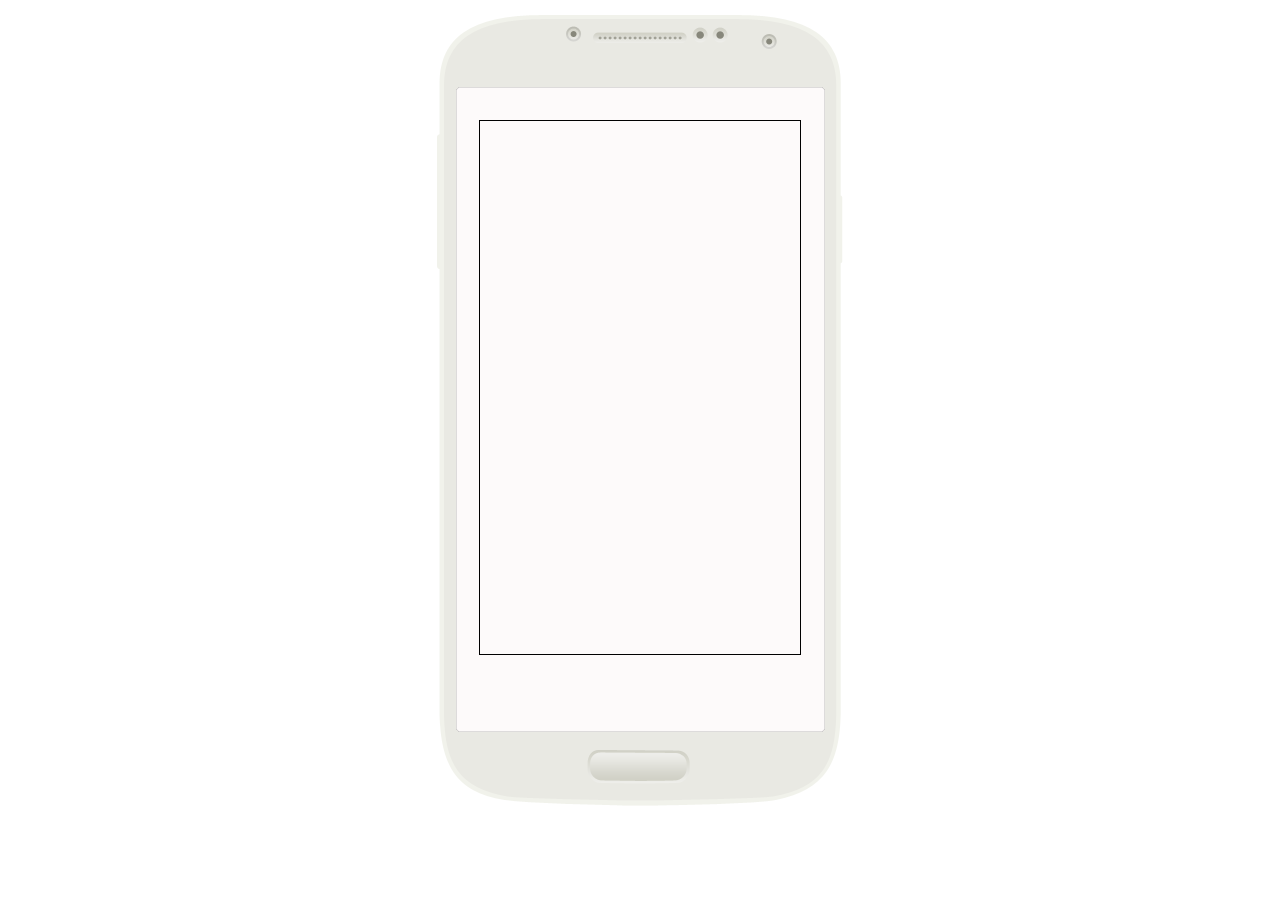
<file: WebContent/www/_layout.html>
<!-- 메인 레이아웃 빈 페이지 -->


<!DOCTYPE html>
<html>
<head>
<meta charset="UTF-8">
<link rel="stylesheet" href="css/layout.css">
<script type="text/javascript" src="js/jquery-1.11.1.min.js"></script>
<link rel="stylesheet" href="css/layout.css">
<title>_빈 페이지</title>
</head>
<body>
<!-- <meta name="viewport" content="width=device-width, initial-scale=1, minimum-scale=1, maximum-scale=1, user-scalable=no" /> -->

<div id="backImg">

<div id="blank"></div>
<section id="layout">




</section>	<!-- layout -->
</div>	<!-- backImg -->

</body>
</html>
</file>
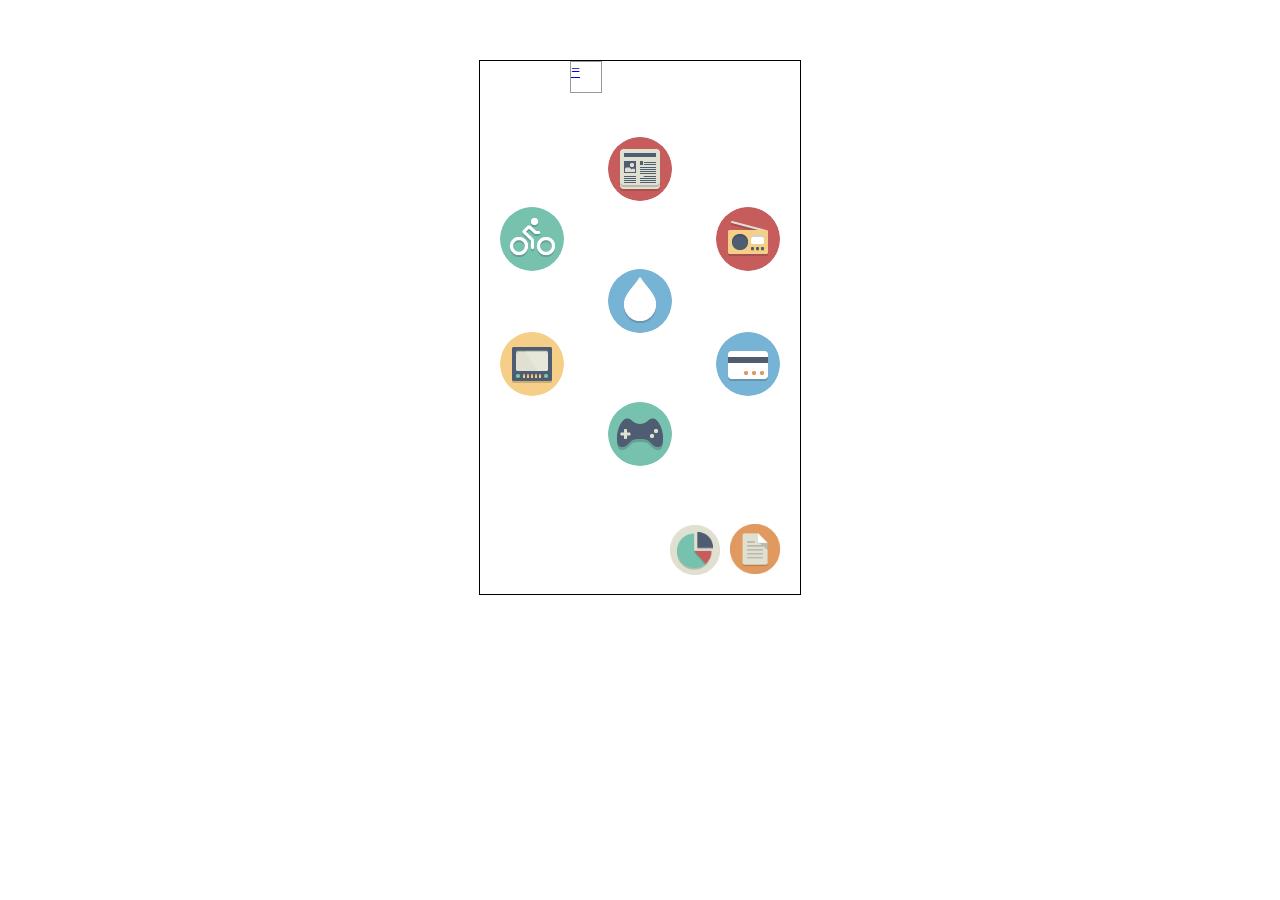
<file: WebContent/www/drag.html>
<!DOCTYPE html>
<html>
<head>
<meta charset="UTF-8">
<meta name="viewport" content="width=device-width, initial-scale=1, minimum-scale=1, maximum-scale=1, user-scalable=no" />
<script type="text/javascript" src="js/jquery-1.11.1.min.js"></script>
<script type="text/javascript" src="js/jquery-ui-1.10.4.custom.js"></script>
<script type="text/javascript" src="js/jquery.ui.touch.js"></script>

<script type="text/javascript" src="js/common.js"></script>
<!-- <script type="text/javascript" src="js/dragDrop.js"></script> -->
<script type="text/javascript" src="js/cs_drag.js"></script>
<script type="text/javascript" src="js/timer.js"></script>

<link rel="stylesheet" href="css/jquery-ui.css">
<link rel="stylesheet" href="css/testDraggable.css">
<link rel="stylesheet" href="css/layout.css">
<title>Main</title>

<style type="text/css">
.iconStart { background: url(css/img/water.png) 0px 0px no-repeat; opacity: 1;}

.iconMain { background: url() 0px 0px no-repeat;}

#one { background-image: url(css/img/news.png);}
#two { background-image: url(css/img/bikerC.png);}
#three { background-image: url(css/img/radio.png);}
#four { background-image: url(css/img/tv.png);}
#five { background-image: url(css/img/creditcard.png);}
#six { background-image: url(css/img/gamecontroller.png);}
</style>
</head>
<body>

<section id="layout">

<a id="menuLeft" href="Copy of _layout.html">=</a>

<section id="content">

  <div id="iconMainDiv">
    <div id="start" class="iconStart circular"></div>
    
    <div id="one" class="iconMain center top circular"></div>
    <div id="two" class="iconMain left top circular"></div>
    <div id="three" class="iconMain right top circular"></div>
    <div id="four" class="iconMain left bottom circular"></div>
    <div id="five" class="iconMain right bottom circular"></div>
    <div id="six" class="iconMain center bottom circular"></div>
    
    <p id="result"></p>
  </div>
</section>

<div class="a1"><a href="result_pie1.html"><img src="css/img/piechart.png"></a></div>
<div class="a2"><a href="result_text1.html"><img src="css/img/result_list.png"></a></div>

<!-- <div id="slide">

  <input id="input" type="text" placeholder="Quick Search"/>

<div id="icons">
  <div class="img i1"><img src="css/img2/art.png"><br><div class="font">art</div></div><hr>
  <div class="img i2"><img src="css/img2/bike.png"><br><div class="font">bike</div></div><hr>
  <div class="img i3"><img src="css/img2/bikerC.png"><br><div class="font">bikerC</div></div><hr>
  <div class="img i4"><img src="css/img2/booklet.png"><br><div class="font">booklet</div></div><hr>
  <div class="img i5"><img src="css/img2/briefcase.png"><br><div class="font">briefcase</div></div><hr>
  <div class="img i6"><img src="css/img2/brush-pencil.png"><br><div class="font">brush</div></div><hr>
  <div class="img i7"><img src="css/img2/car.png"><br><div class="font">car</div></div><hr>
  <div class="img i8"><img src="css/img2/computer.png"><br><div class="font">computer</div></div><hr>
  <div class="img i9"><img src="css/img2/gamecontroller.png"><br><div class="font">game</div></div><hr>
  <div class="img i10"><img src="css/img2/microphone.png"><br><div class="font">micro</div></div><hr>
  <div class="img i11"><img src="css/img2/motorcycle.png"><br><div class="font">motorcy</div></div><hr>
  <div class="img i12"><img src="css/img2/running.png"><br><div class="font">running</div></div><hr>
  <div class="img i13"><img src="css/img2/scooter.png"><br><div class="font">scooter</div></div><hr>
  <div class="img i14"><img src="css/img2/train.png"><br><div class="font">train</div></div><hr>

</div>
</div> -->
</section>
<script type="text/javascript">
$('#menuLeft').click(function(){
	
});
</script>
</body>
</html>
</file>
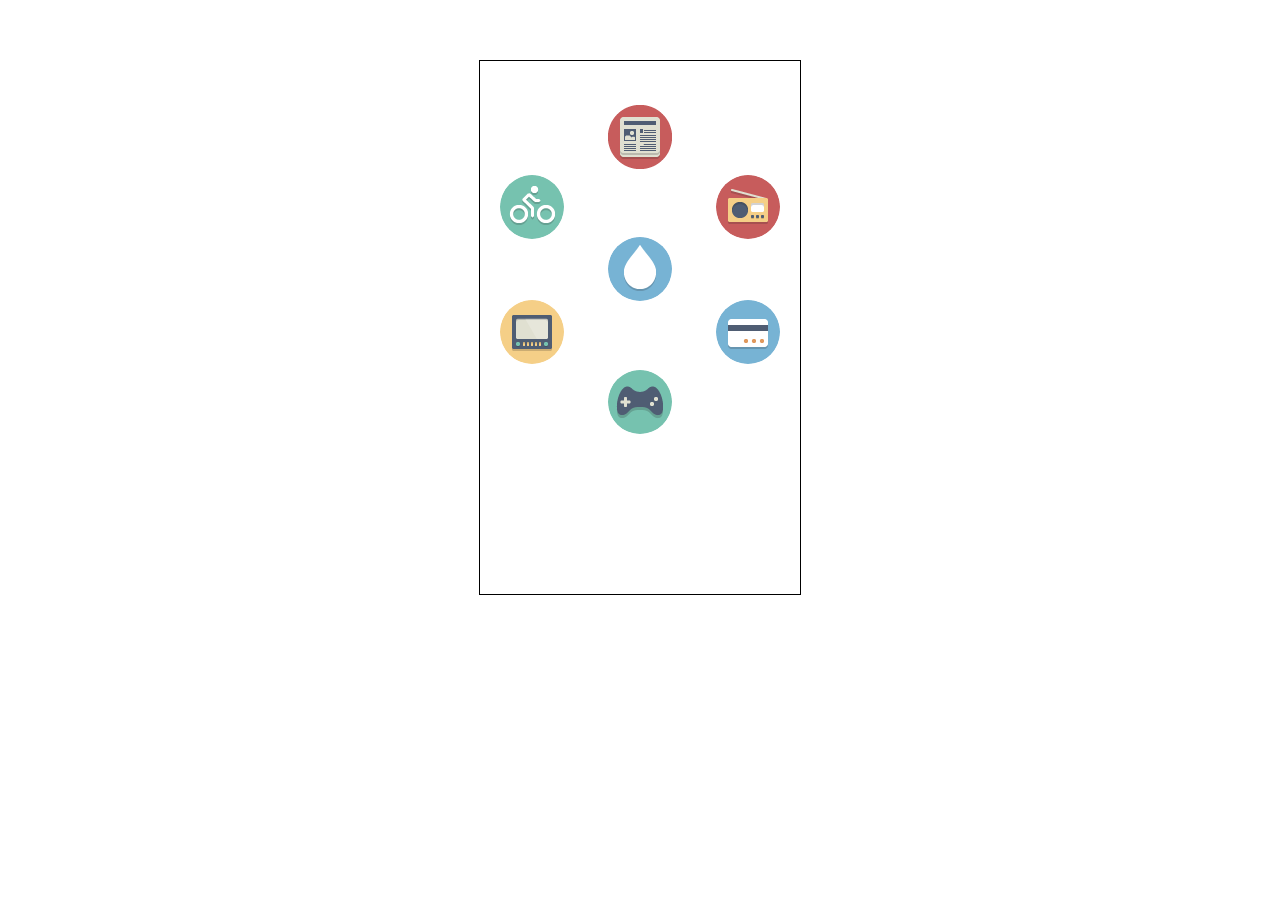
<file: WebContent/www/drag_flip.html>
<!DOCTYPE html>
<html>
<head>
<meta charset="UTF-8">
<meta name="viewport" content="width=device-width, initial-scale=1, minimum-scale=1, maximum-scale=1, user-scalable=no" />
<script type="text/javascript" src="js/jquery-1.11.1.min.js"></script>
<script type="text/javascript" src="js/jquery-ui-1.10.4.custom.js"></script>
<script type="text/javascript" src="js/jquery.ui.touch.js"></script>

<script type="text/javascript" src="js/common.js"></script>
<!-- <script type="text/javascript" src="js/dragDrop.js"></script> -->
<script type="text/javascript" src="js/cs_drag.js"></script>
<script type="text/javascript" src="js/timer.js"></script>

<link rel="stylesheet" href="css/jquery-ui.css">
<link rel="stylesheet" href="css/testDraggable.css">
<link rel="stylesheet" href="css/layout.css">
<title>Main</title>

<style type="text/css">
.iconStart { background: url(css/img/water.png) 0px 0px no-repeat; opacity: 1;}

.iconMain { background: url() 0px 0px no-repeat;}

#one { background: url(css/img/news.png) 0px 0px no-repeat;}
#two { background: url(css/img/bikerC.png) 0px 0px no-repeat;}
#three { background: url(css/img/radio.png) 0px 0px no-repeat;}
#four { background: url(css/img/tv.png) 0px 0px no-repeat;}
#five { background: url(css/img/creditcard.png) 0px 0px no-repeat;}
#six { background: url(css/img/gamecontroller.png) 0px 0px no-repeat;}


/* entire container, keeps perspective */
.flip-container {
	-webkit-perspective: 1000;
}
	/* flip the pane when hovered */
	/* .flip-container:hover .flipper, .flip-container.hover .flipper { */
	.qwert .flipper, .flip-container.hover .flipper {
		-webkit-transform: rotateY(1080deg);
	}

.flip-container, .front, .back {
	width: 64px;
	height: 64px;
}

/* flip speed goes here */
.flipper {
-webkit-transition: 2s;
-webkit-transform-style: preserve-3d;
	position: relative;
}

/* hide back of pane during swap */
/* .front, .back {
	-webkit-backface-visibility: hidden;

	position: absolute;
	top: 0;
	left: 0;
}
 */
/* front pane, placed above back */
.front {
	z-index: 2;
}

/* back, initially hidden pane */
.back {
	-webkit-transform: rotateY(180deg);
}

</style>
</head>
<body>

<section id="layout">

<!-- <div id="menuLeft">=</div> -->

<section id="content">

  <div id="iconMainDiv">
    <div id="start" class="iconStart circular"></div>

		<div class="iconMain center top flip-container" id="flip-toggle">
			<div class="flipper">
		    <div id="one" class="front"></div>
				<div class="back"></div>
			</div>
		</div>

    <!-- <div id="one" class="iconMain center top circular"></div> -->
    <div id="two" class="iconMain left top circular"></div>
    <div id="three" class="iconMain right top circular"></div>
    <div id="four" class="iconMain left bottom circular"></div>
    <div id="five" class="iconMain right bottom circular"></div>
    <div id="six" class="iconMain center bottom circular"></div>
    
    <p id="result"></p>
  </div>
</section>


<!-- <div id="slide">

  <input id="input" type="text" placeholder="Quick Search"/>

<div id="icons">
  <div class="img i1"><img src="css/img2/art.png"><br><div class="font">art</div></div><hr>
  <div class="img i2"><img src="css/img2/bike.png"><br><div class="font">bike</div></div><hr>
  <div class="img i3"><img src="css/img2/bikerC.png"><br><div class="font">bikerC</div></div><hr>
  <div class="img i4"><img src="css/img2/booklet.png"><br><div class="font">booklet</div></div><hr>
  <div class="img i5"><img src="css/img2/briefcase.png"><br><div class="font">briefcase</div></div><hr>
  <div class="img i6"><img src="css/img2/brush-pencil.png"><br><div class="font">brush</div></div><hr>
  <div class="img i7"><img src="css/img2/car.png"><br><div class="font">car</div></div><hr>
  <div class="img i8"><img src="css/img2/computer.png"><br><div class="font">computer</div></div><hr>
  <div class="img i9"><img src="css/img2/gamecontroller.png"><br><div class="font">game</div></div><hr>
  <div class="img i10"><img src="css/img2/microphone.png"><br><div class="font">micro</div></div><hr>
  <div class="img i11"><img src="css/img2/motorcycle.png"><br><div class="font">motorcy</div></div><hr>
  <div class="img i12"><img src="css/img2/running.png"><br><div class="font">running</div></div><hr>
  <div class="img i13"><img src="css/img2/scooter.png"><br><div class="font">scooter</div></div><hr>
  <div class="img i14"><img src="css/img2/train.png"><br><div class="font">train</div></div><hr>

</div>
</div> -->
</section>


<script type="text/javascript">
$(window).load(function(){
	$('.iconMain').click(function(event){
		//console.log(this);
		if ($(this).hasClass('qwert')) {
			$(this).removeClass('qwert');
		} else {
			$(this).addClass('qwert');
		}
	})
});
</script>
</body>
</html>
</file>
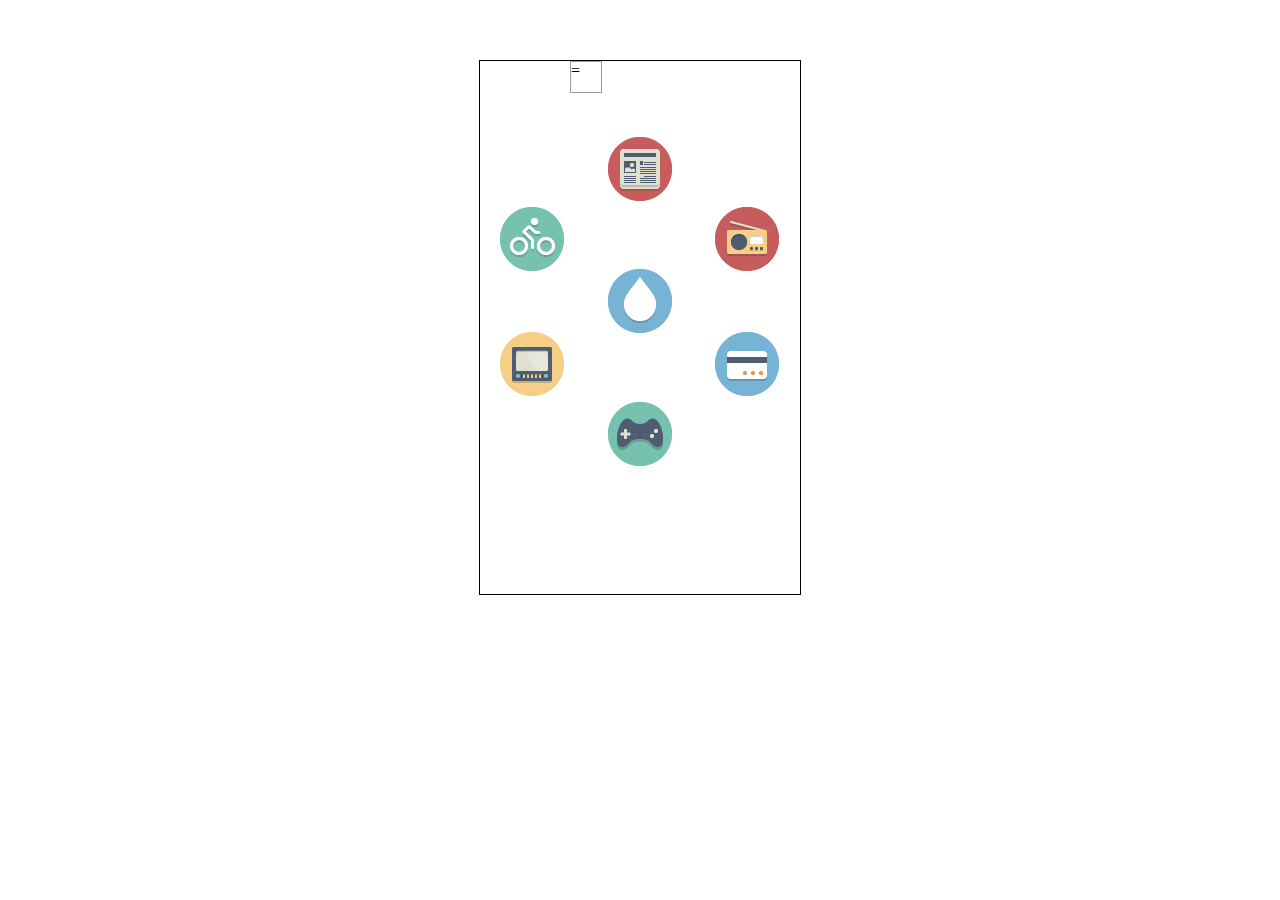
<file: WebContent/www/filp.html>
<!DOCTYPE html>
<html>
<head>
<meta charset="UTF-8">
<meta name="viewport" content="width=device-width, initial-scale=1, minimum-scale=1, maximum-scale=1, user-scalable=no" />
<script type="text/javascript" src="js/jquery-1.11.1.min.js"></script>
<script type="text/javascript" src="js/jquery-ui-1.10.4.custom.js"></script>
<!-- <script type="text/javascript" src="js/jquery.ui.touch.js"></script>
<script type="text/javascript" src="js/jquery.pieChart.js"></script>
<script type="text/javascript" src="js/dragDrop.js"></script>
<script type="text/javascript" src="js/timer.js"></script> -->

<link rel="stylesheet" href="css/layout.css">
<title>플립 테스트</title>
<style type="text/css">


/* entire container, keeps perspective */
.flip-container {
	-webkit-perspective: 1000;
}
	/* flip the pane when hovered */
	/* .flip-container:hover .flipper, .flip-container.hover .flipper { */
	.qwert .flipper, .flip-container.hover .flipper {
		-webkit-transform: rotateY(1080deg);
	}

.flip-container, .front, .back {
	width: 65px;
	height: 65px;
}

/* flip speed goes here */
.flipper {
-webkit-transition: 2s;
-webkit-transform-style: preserve-3d;
	position: relative;
}

/* hide back of pane during swap */
.front, .back {
	-webkit-backface-visibility: hidden;

	position: absolute;
	top: 0;
	left: 0;
}

/* front pane, placed above back */
.front {
	z-index: 2;
}

/* back, initially hidden pane */
.back {
	-webkit-transform: rotateY(180deg);
}
</style>
</head>
<body>
<section id="layout">

<div id="menuLeft">=</div>

<section id="content">
  <div id="iconMainDiv">
  
		<div class="iconStart flip-container" id="flip-toggle">
			<div class="flipper">
				<div class="front" style="background: url(css/img/water.png) 0 0 no-repeat;"></div>
				<div class="back"></div>
			</div>
		</div>
		
		<div class="iconMain center top flip-container" id="flip-toggle">
			<div class="flipper">
				<div class="front" style="background: url(css/img/news.png) 0 0 no-repeat;"></div>
				<div class="back"></div>
			</div>
		</div>
		<div class="iconMain left top flip-container" id="flip-toggle">
			<div class="flipper">
				<div class="front" style="background: url(css/img/bikerC.png) 0 0 no-repeat;"></div>
				<div class="back"></div>
			</div>
		</div>
		<div class="iconMain right top flip-container" id="flip-toggle">
			<div class="flipper">
				<div class="front" style="background: url(css/img/radio.png) 0 0 no-repeat;"></div>
				<div class="back"></div>
			</div>
		</div>
		<div class="iconMain left bottom flip-container" id="flip-toggle">
			<div class="flipper">
				<div class="front" style="background: url(css/img/tv.png) 0 0 no-repeat;"></div>
				<div class="back"></div>
			</div>
		</div>
		<div class="iconMain right bottom flip-container" id="flip-toggle">
			<div class="flipper">
				<div class="front" style="background: url(css/img/creditcard.png) 0 0 no-repeat;"></div>
				<div class="back"></div>
			</div>
		</div>
		<div class="iconMain center bottom flip-container qwert" id="flip-toggle">
			<div class="flipper">
				<div class="front" style="background: url(css/img/gamecontroller.png) 0 0 no-repeat;"></div>
				<div class="back"></div>
			</div>
		</div>



  
  	   
  </div>
  



</section>
</section>

<script type="text/javascript">
$(window).load(function(){
	$('.iconMain').click(function(event){
		console.log(this);
		if ($(this).hasClass('qwert')) {
			$(this).removeClass('qwert');
		} else {
			$(this).addClass('qwert');
		}
	})
});
</script>
</body>
</html>
</file>
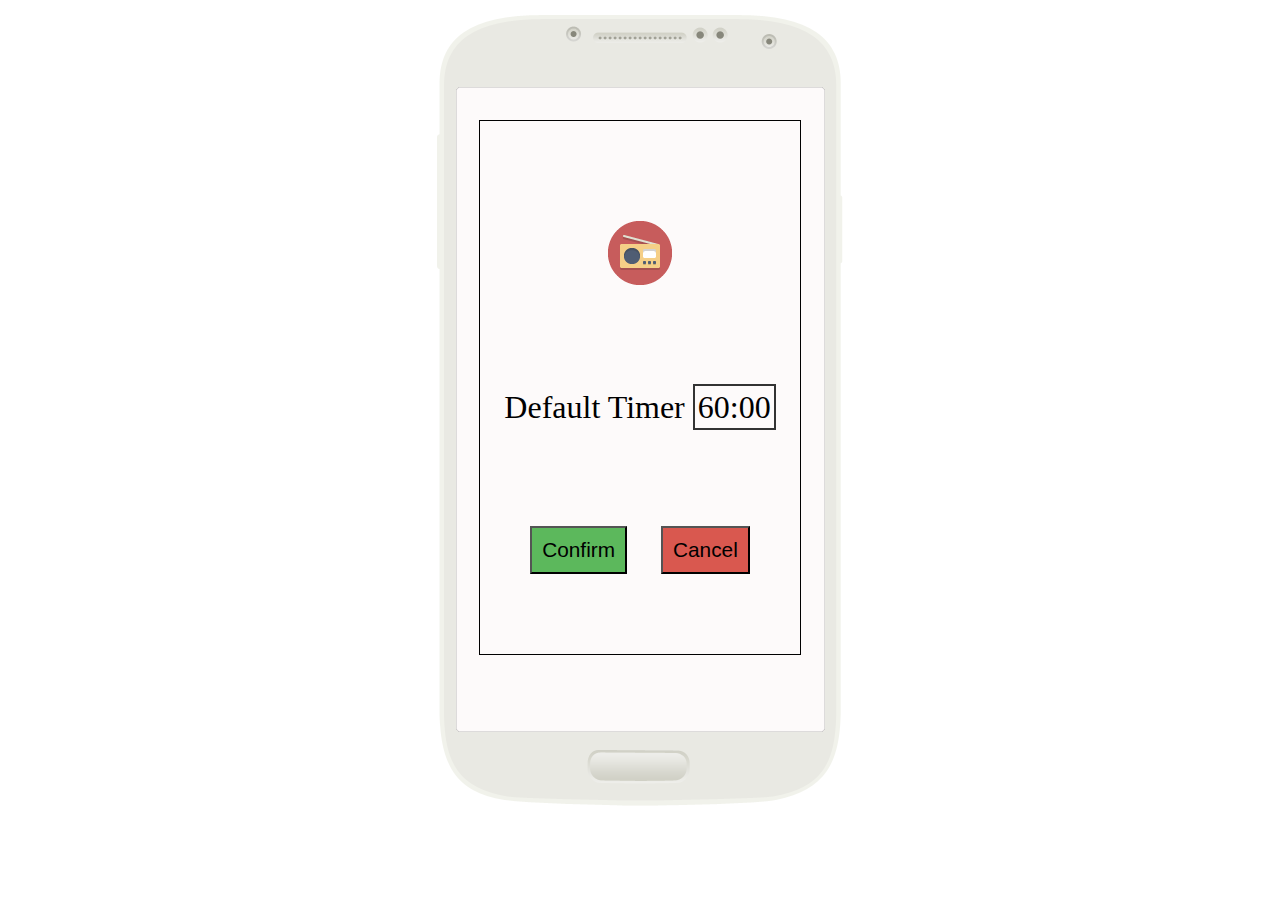
<file: WebContent/www/functionEdit.html>
<!DOCTYPE html>
<html>
<head>
<meta charset="UTF-8">
<link rel="stylesheet" href="css/layout.css">
<script type="text/javascript" src="js/jquery-1.11.1.min.js"></script>
<link rel="stylesheet" href="css/layout.css">
<title>Function Edit</title>



<style type="text/css">
#functionEdit { margin-top: 100px; position: relative; text-align: center;}
#timer { font-size: 200%; margin: 100px 0px; }
#timer span { border: 2px solid #333; padding: 3px; }

#functionEdit button { font-size: 130%; padding: 10px; }
#confirm { background: #5cb85c; margin-right: 30px; }
#cancel { background: #d9584f; }
</style>



</head>
<body>

<!-- <meta name="viewport" content="width=device-width, initial-scale=1, minimum-scale=1, maximum-scale=1, user-scalable=no" /> -->

<div id="backImg">

<div id="blank"></div>
<section id="layout">


<section id="functionEdit">

	<img id="function" src="css/img/radio.png">
	<p id="timer">Default Timer <span>60:00</span></p>
	
	<button id="confirm">Confirm</button>
	<button id="cancel">Cancel</button>

</section>

</section>	<!-- layout -->
</div>	<!-- backImg -->

</body>
</html>
</file>
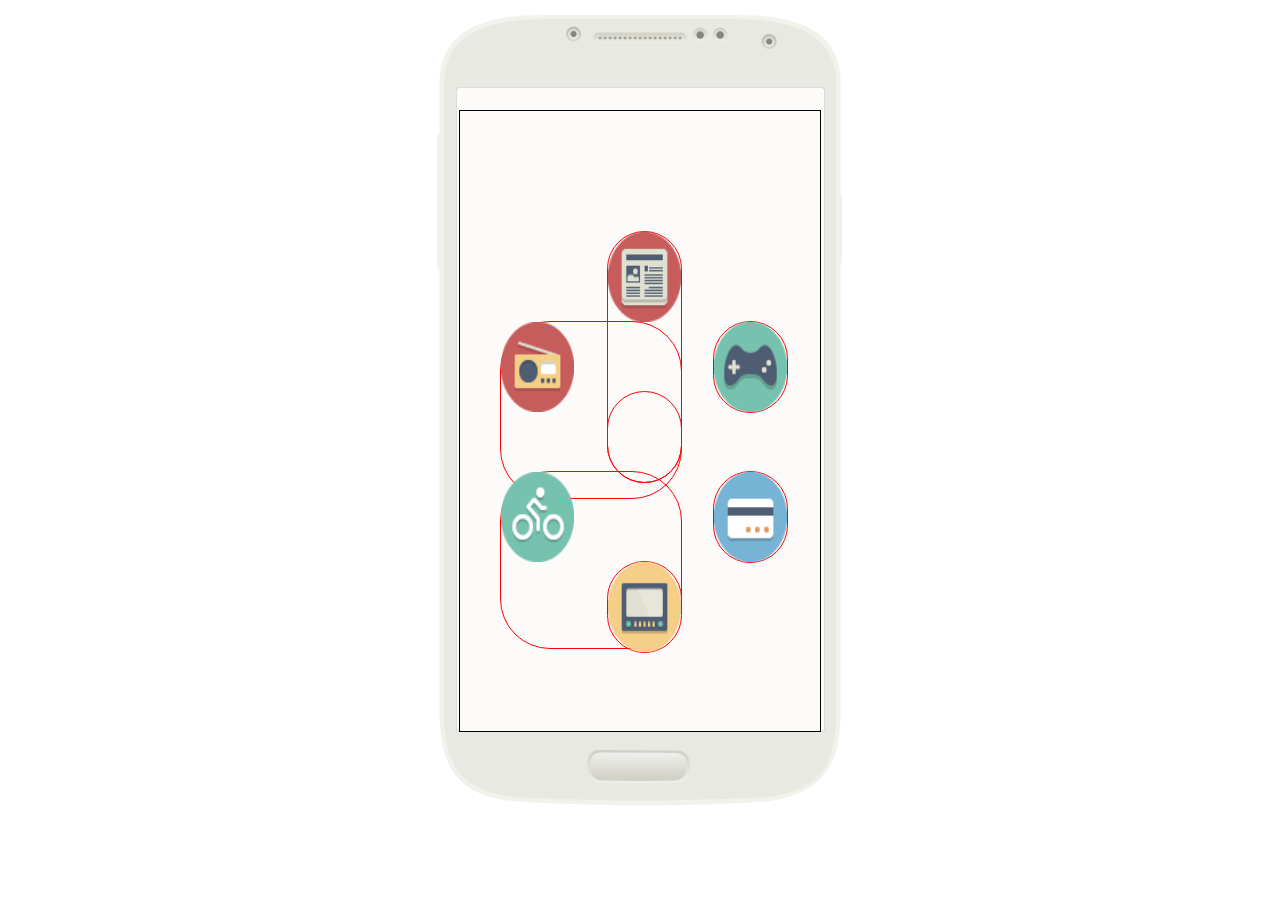
<file: WebContent/www/main1.html>
<!DOCTYPE html>
<html>
<head>
<meta charset="UTF-8">
<link rel="stylesheet" href="css/jquery-ui.css">
<link rel="stylesheet" href="css/testDraggable.css">
<script type="text/javascript" src="js/jquery-1.11.1.min.js"></script>
<script type="text/javascript" src="js/jquery-ui-1.10.4.custom.js"></script>
<link rel="stylesheet" href="css/testDraggable.css">
<script type="text/javascript" src="js/dragDrop1.js"></script>
<link rel="stylesheet" href="css/layout1.css">
<script src="js/common.js"></script>
<title>Main</title>
</head>
<body>


<div id="backImg">

<div id="blank"></div>
<section id="layout">


<div class="gallery a1">
  <div><img class="img" src="css/img/news.png"></div>
</div>

<div class="gallery a2">
  <div><img class="img" src="css/img/radio.png"></div>
</div>

<div class="gallery a3">
  <div><img class="img" src="css/img/bikerC.png"></div>
</div>

<div class="gallery a4">
  <div><img class="gallery img" src="css/img/tv.png"></div>
</div>

<div class="gallery a5">
  <div><img class="gallery img" src="css/img/gamecontroller.png"></div>
</div>

<div class="gallery a6">
  <div><img class="gallery img" src="css/img/creditcard.png"></div>
</div>


  <div id="trash"></div>







<div id="slide" style="overflow-y:scroll; height:100%;">

<div id="icons">
 <div><img src="css/img2/art.png"></div>
 <div><img src="css/img2/bike.png"></div>
 <div><img src="css/img2/bikerC.png"></div>
 <div><img src="css/img2/booklet.png"></div>
 <div><img src="css/img2/briefcase.png"></div>
 <div><img src="css/img2/brush-pencil.png"></div>
 <div><img src="css/img2/car.png"></div>
 <div><img src="css/img2/computer.png"></div>
 <div><img src="css/img2/gamecontroller.png"></div>
 <div><img src="css/img2/microphone.png"></div>
 <div><img src="css/img2/motorcycle.png"></div>
 <div><img src="css/img2/running.png"></div>
 <div><img src="css/img2/scooter.png"></div>
 <div><img src="css/img2/train.png"></div>
</div>

</div>
</section>
</div>

</body>
</html>
</file>
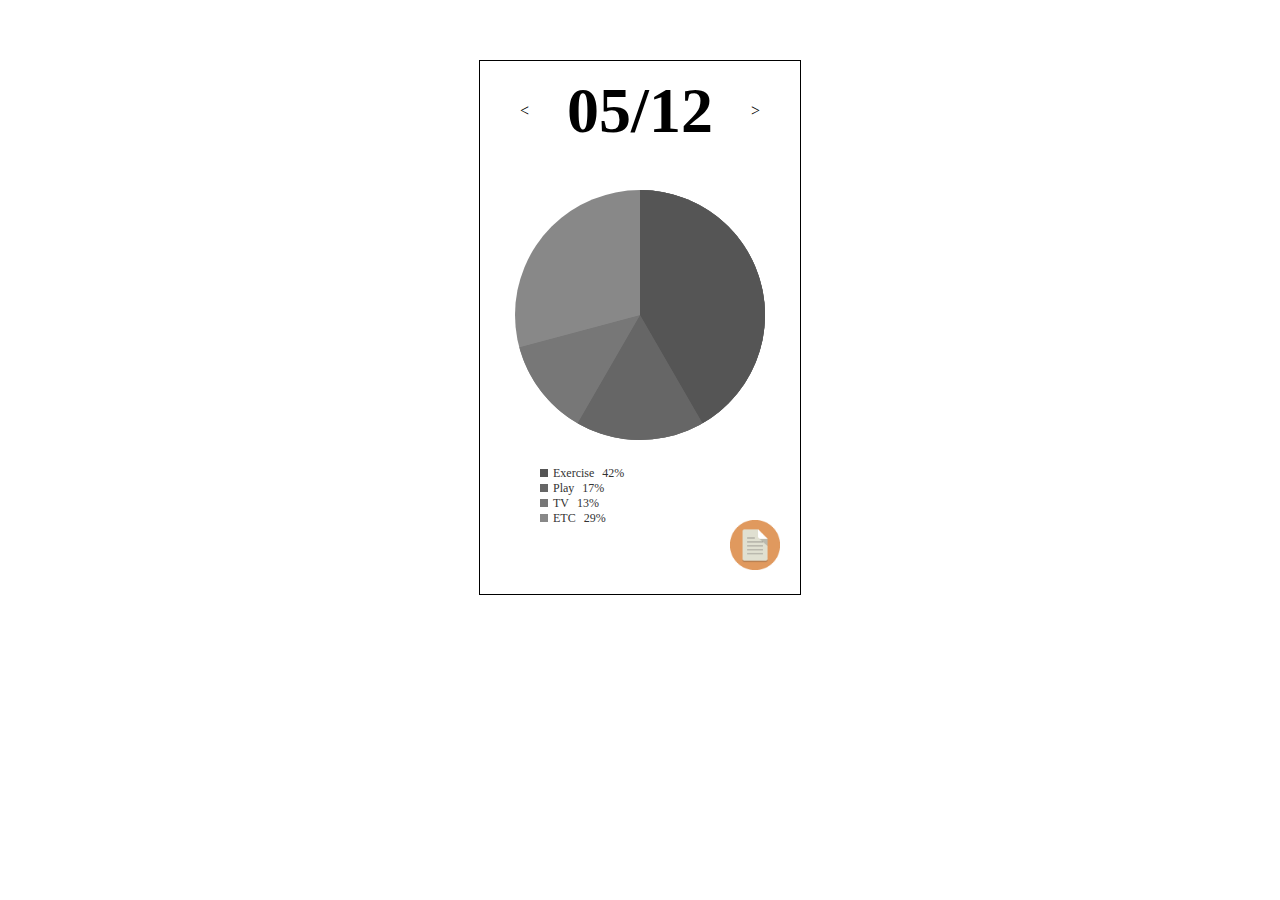
<file: WebContent/www/result_pie.html>
<!DOCTYPE html>
<html>
<head>
<meta charset="UTF-8">
<link rel="stylesheet" href="css/layout.css">
<script type="text/javascript" src="js/jquery-1.11.1.min.js"></script>
<script type="text/javascript" src="js/jquery.pieChart.js"></script>
<title>Result_Pie</title>
</head>
<body>
<!-- <meta name="viewport" content="width=device-width, initial-scale=1, minimum-scale=1, maximum-scale=1, user-scalable=no" /> -->

<div id="<!-- backImg -->">

<!-- <div id="blank"></div> -->
<section id="layout">

<header id="date">
	<span class="left">&lt;</span>
	<span class="right">&gt;</span>
	<h1>05/12</h1>
</header>

<section id="content">

<div id="pieChart"></div>
<div class="pieChart_legend"></div>
</section>	<!-- content -->


<footer id="resultFooter">
		<a class="" href="result_text.html"><img src="css/img/result_list.png"></a>
</footer>
</section>	<!-- layout -->
</div>	<!-- backImg -->

<script type="text/javascript">
data = [
	['Exercise',10],
	['Play',4],
	['TV',3],
	['ETC',7],
];
console.log(data);
$('#pieChart').pieChart(data,250,"pie");
</script>
</body>
</html>
</file>
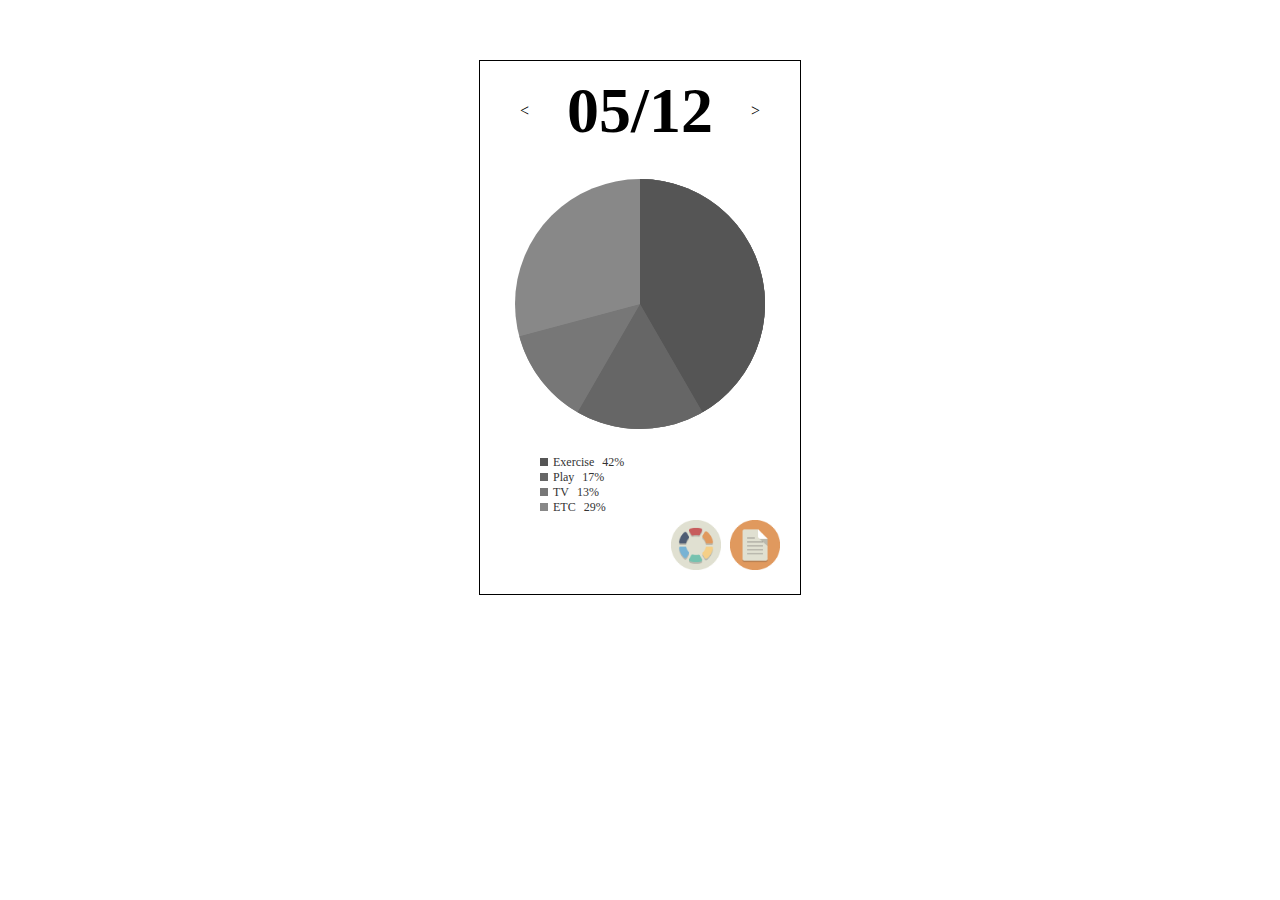
<file: WebContent/www/result_pie1.html>
<!DOCTYPE html>
<html>
<head>
<meta charset="UTF-8">
<link rel="stylesheet" href="css/layout8.css">
<script type="text/javascript" src="js/jquery-1.11.1.min.js"></script>
<script type="text/javascript" src="js/jquery.pieChart.js"></script>
<title>Result_Pie</title>
</head>
<body>
<!-- <meta name="viewport" content="width=device-width, initial-scale=1, minimum-scale=1, maximum-scale=1, user-scalable=no" /> -->

<div id="<!-- backImg -->">

<div id="blank"></div>
<section id="layout">

<header id="date">
	<span class="left">&lt;</span>
	<span class="right">&gt;</span>
	<h1>05/12</h1>
</header>

<section id="content">

<div id="pieChart"></div>
<div class="pieChart_legend"></div>
</section>	<!-- content -->


<footer id="resultFooter">
    <a class="" href="Copy of _layout.html"><img src="css/img/colorwheel.png"></a>
		<a class="" href="result_text1.html"><img src="css/img/result_list.png"></a>
</footer>
</section>	<!-- layout -->
</div>	<!-- backImg -->

<script type="text/javascript">
data = [
	['Exercise',10],
	['Play',4],
	['TV',3],
	['ETC',7],
];
console.log(data);
$('#pieChart').pieChart(data,250,"pie");
</script>
</body>
</html>
</file>
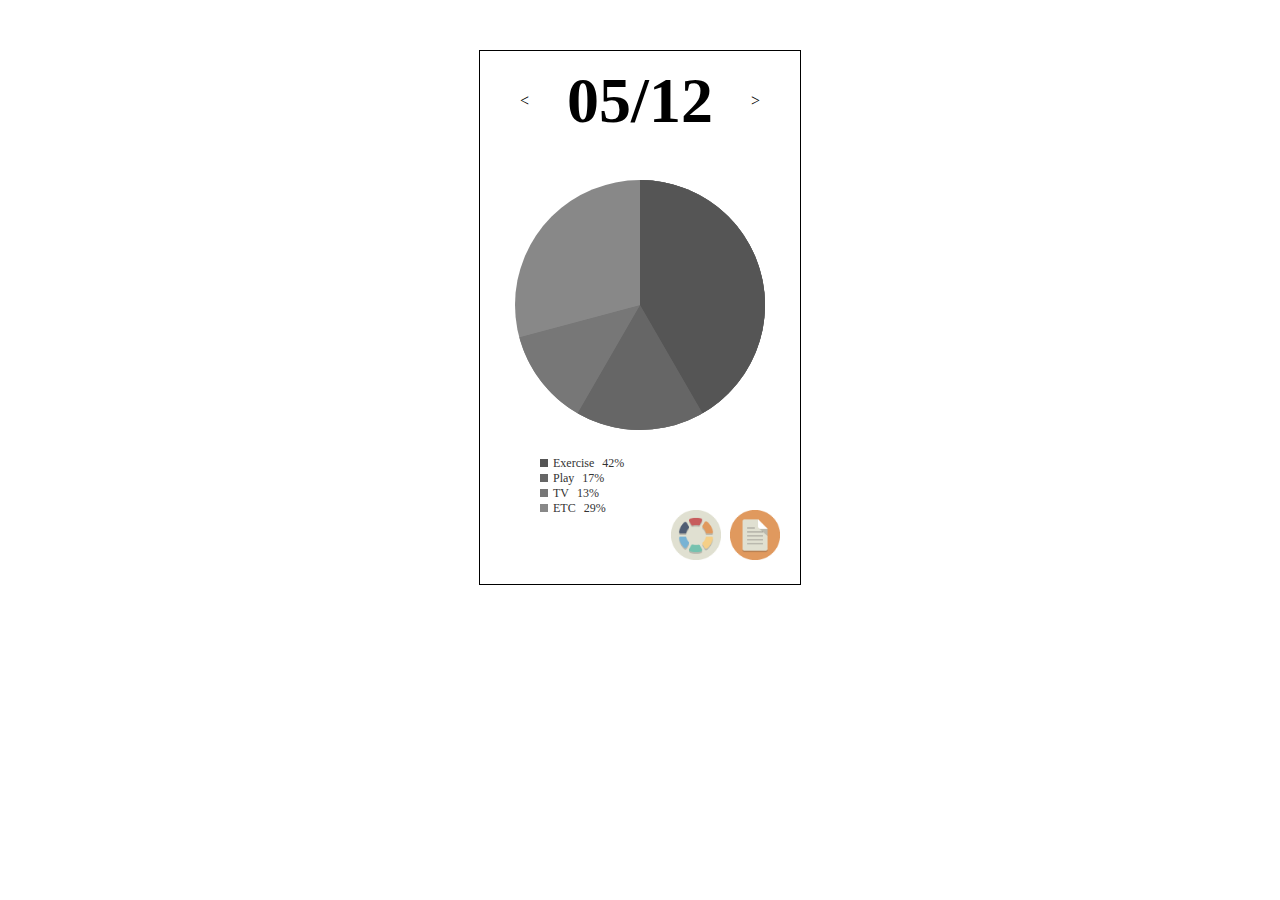
<file: WebContent/www/result_pie_no.html>
<!DOCTYPE html>
<html>
<head>
<meta charset="UTF-8">
<link rel="stylesheet" href="css/layout_no.css">
<script type="text/javascript" src="js/jquery-1.11.1.min.js"></script>
<script type="text/javascript" src="js/jquery.pieChart.js"></script>
<title>Result_Pie</title>
</head>
<body>
<!-- <meta name="viewport" content="width=device-width, initial-scale=1, minimum-scale=1, maximum-scale=1, user-scalable=no" /> -->

<div id="<!-- backImg -->">

<div id="blank"></div>
<section id="layout">

<header id="date">
	<span class="left">&lt;</span>
	<span class="right">&gt;</span>
	<h1>05/12</h1>
</header>

<section id="content">

<div id="pieChart"></div>
<div class="pieChart_legend"></div>
</section>	<!-- content -->


<footer id="resultFooter">
    <a class="" href="main_no.html"><img src="css/img/colorwheel.png"></a>
		<a class="" href="result_text_no.html"><img src="css/img/result_list.png"></a>
</footer>
</section>	<!-- layout -->
</div>	<!-- backImg -->

<script type="text/javascript">
data = [
	['Exercise',10],
	['Play',4],
	['TV',3],
	['ETC',7],
];
console.log(data);
$('#pieChart').pieChart(data,250,"pie");
</script>
</body>
</html>
</file>
<file: WebContent/www/css/layout.css>
@CHARSET "UTF-8";

/* 슬라이드 */
* {
  margin: 0px;
}

.a1{
  margin-top: 58px;
  margin-left: 190px;
}
.a1 img {
  bottom: 20px; right: 20px;
  width: 50px; height: 50px;
}



.a2{
	margin-top: 35px;
	margin-left: 230px;
}
.a2 img {
	position: absolute; bottom: 20px; right: 20px;
	width: 50px; height: 50px;
}

#content {
  margin-top: 34px;
}

#menuLeft {
  margin-left: 90px;
}


#slide {
  height:533px;  px; width:104px; overflow:hidden; 
  background: #ccc;
  position: absolute;
  left: 0;
  top: 0;
}

#input {
  border: 0px;
  width: 104px;
  margin-top: 13px;
}

#icons {
  height:490px; width:129px; overflow:auto;
  margin-left: 19px;
  margin-top: 13px;
}

hr {
  width: 62px;
  margin-top: 16px;
  margin-bottom: 16px;  
}

.font {
  text-align: center;
  width: 65px;
  color: white;
}


/* 끝 */ 


/* 갤럭시 이미지 */
#backImg {
  background: url("img/Galaxy_S4 white.png") 8px 0px; 
  margin: 0px auto; width: 493px; height: 840px;
  position: relative; 
}

/* 갤럭시 디스플레이 레이아웃 */
#blank { height: 60px;}
#layout { border: 1px solid #000; 
margin: 60px auto; width: 320px; height: 533px; position: relative; }

/* 좌측 메뉴 */
#menuLeft { border: 1px solid #999; 
display: block; width: 30px; height: 30px; }


/* 메인아이콘 */
#iconMainDiv { width: 300px; height: 340px; margin: 0px auto; position: relative; }

.iconStart { position: absolute; top: 142px; left: 118px; }

.iconMain { position: absolute;}
.iconMain.middle { top: 142px; left: 118px; }
.iconMain.center { left: 118px; }
.iconMain.left { left: 10px; }
.iconMain.right { right: 10px; }
.iconMain.center.top { top: 10px; }
.iconMain.left.top, .right.top { top: 80px; }
.iconMain.left.bottom, .right.bottom { top: 205px; } 
.iconMain.center.bottom { top: 275px; } 

/* 타이머 */
#result { width: 64px; height: 64px; 
line-height: 64px; text-align: center; font-weight: bolder; font-size: 145%; }




/* Result Pie ======================== */

#date {
height: 60px; text-align: center; line-height: 100px; position: relative; }
#date h1 { font-size: 400%; font-weight: bold; margin: 0; }
#date span { position: absolute; }
#date span.left { left: 40px; }
#date span.right { right: 40px; }

/* 파이차트 */
#pieChart { margin-left: 35px; margin-top:20px;}
.pieChart_legend {margin-top: 23px;}

/* 결과창 하단 메뉴 */
#resultFooter { position: absolute; bottom: 20px; right: 20px; }
#resultFooter a { display: inline-block; margin-left: 5px; }
#resultFooter img { width: 50px; height: 50px; }


/* Result List = rt* ======================= */

#resultList { height: 319px; width: 340px; overflow: auto; }    
#rtScroll { overflow: hidden; position:absolute; height: 385px; width:300px; margin-left: 30px; margin-top: 40px; } 
#rtTable { height: 70px;}
#rtImage{ /* position: absolute; */ text-align: center; margin-top: -6px; margin-left: -280px; padding-top: 10px; }
#rtName{ text-align: center; height: 20px; margin-left: 52px; margin-top: -10px; width: 105px; display: block; }
#rtTime{ text-align: center; float:right; margin-right: 66px; margin-top: -10px; }
#resultList img { width: 40px; height: 40px; margin-bottom: -4%; }
</file>
<file: WebContent/www/css/testDraggable.css>
.circular{
	width: 64px;
	height: 64px;
	border-radius: 32px;
  border: 0px ;
	-webkit-border-radius: 32px;
	-moz-border-radius: 32px;
}
#draggable{
		left: 100px;
	 top: 100px;
	 position: absolute;
	  
		}


#droppable{
	 position: absolute;
	 left: 300px;
	 top: 300px;
	 
}
</file>
<file: WebContent/www/css/layout1.css>
@CHARSET "UTF-8";

/* ������������ */
* {
 margin: 0px;
}

#slide {
 width: 45%;
 height: 100%;
 background: #ccc;
 position: absolute;
 left: 0;
 top: 0;
}



/* ��������� ��������� */
#backImg {
background: url("img/Galaxy_S4 white.png") 8px 0px; 
margin: 0px auto; width: 493px; height: 840px;
position: relative; 
}

/* ��������� ��������������� ������������ */
#blank { height: 60px;}
#layout { border: 1px solid #000; 
margin: 50px auto; width: 360px; height: 620px; position: relative; }





.a1 {
border: 1px solid red;
position: absolute;
width: 73px;
height: 250px;
border-radius: 50px;
margin-left: 147px;
margin-top: 120px;
}
.a2 {
border: 1px solid red;
position: absolute;
width: 180px;
height: 176px;
border-radius: 50px;
margin-left: 40px;
margin-top: 210px;
}
.a3 {
border: 1px solid red;
position: absolute;
width: 180px;
height: 176px;
border-radius: 50px;
margin-left: 40px;
margin-top: 360px;
}
.a4 {
border: 1px solid red;
position: absolute;
width: 73px;
height: 90px;
border-radius: 50px;
margin-left: 147px;
margin-top: 450px;
}
.a5 {
border: 1px solid red;
position: absolute;
width: 73px;
height: 90px;
border-radius: 50px;
margin-left: 253px;
margin-top: 210px;
}
.a6 {
border: 1px solid red;
position: absolute;
width: 73px;
height: 90px;
border-radius: 50px;
margin-left: 253px;
margin-top: 360px;
}

 
#trash {
border: 1px solid red;
  position: absolute;
  margin-left: 147px;
  margin-top: 280px;
  border-radius: 50px;
  width: 73px;
  height: 90px;
  }
 
.img {
width: 73px;
height: 90px;
}
</file>
<file: WebContent/www/css/layout8.css>
@CHARSET "UTF-8";

/* 슬라이드 */
* {
  margin: 0px;
}
/* #content{
  position: absolute;
} */

#menuLeft {
  margin-left: 90px;
}


#slide {
  height:533px;  px; width:104px; overflow:hidden; 
  background: #ccc;
  position: absolute;
  left: 0;
  top: 0;
}

#input {
  border: 0px;
  width: 104px;
  margin-top: 13px;
}

#icons {
  height:490px; width:129px; overflow:auto;
  margin-left: 19px;
  margin-top: 13px;
}

hr {
  width: 62px;
  margin-top: 16px;
  margin-bottom: 16px;  
}

.font {
  text-align: center;
  width: 65px;
  color: white;
}


/* 끝 */ 


/* 갤럭시 이미지 */
#backImg {
  background: url("img/Galaxy_S4 white.png") 8px 0px; 
  margin: 0px auto; width: 493px; height: 840px;
  position: relative; 
}

/* 갤럭시 디스플레이 레이아웃 */
#blank { height: 60px;}
#layout { border: 1px solid #000;
margin: 0px auto; width: 320px; height: 533px; position: relative; }

/* 좌측 메뉴 */
#menuLeft { border: 1px solid #999; 
display: block; width: 30px; height: 30px; }


/* 메인아이콘 */
#iconMainDiv { width: 300px; height: 340px; margin: 0px auto; position: relative; }

.iconStart { position: absolute; top: 142px; left: 118px; }

.iconMain { position: absolute;}
.iconMain.middle { top: 142px; left: 118px; }
.iconMain.center { left: 118px; }
.iconMain.left { left: 10px; }
.iconMain.right { right: 10px; }
.iconMain.center.top { top: 10px; }
.iconMain.left.top, .right.top { top: 80px; }
.iconMain.left.bottom, .right.bottom { top: 205px; } 
.iconMain.center.bottom { top: 275px; } 

/* 타이머 */
#result { width: 64px; height: 64px; 
line-height: 64px; text-align: center; font-weight: bolder; font-size: 145%; }




/* Result Pie ======================== */

#date {
height: 60px; text-align: center; line-height: 100px; position: relative; }
#date h1 { font-size: 400%; font-weight: bold; margin: 0; }
#date span { position: absolute; }
#date span.left { left: 40px; }
#date span.right { right: 40px; }

/* 파이차트 */
#pieChart { margin-left: 35px; margin-top:20px;}
.pieChart_legend {margin-top: 23px;}

/* 결과창 하단 메뉴 */
#resultFooter { position: absolute; bottom: 20px; right: 20px;}
#resultFooter a { display: inline-block; margin-left: 5px; }
#resultFooter img { width: 50px; height: 50px; }


/* Result List = rt* ======================= */

#resultList { height: 319px; width: 340px; overflow: auto; }    
#rtScroll { overflow: hidden; position:absolute; height: 385px; width:300px; margin-left: 30px; margin-top: 40px; } 
#rtTable { height: 70px;}
#rtImage{ /* position: absolute; */ text-align: center; margin-top: -6px; margin-left: -280px; padding-top: 10px; }
#rtName{ text-align: center; height: 20px; margin-left: 52px; margin-top: -10px; width: 105px; display: block; }
#rtTime{ text-align: center; float:right; margin-right: 66px; margin-top: -10px; }
#resultList img { width: 40px; height: 40px; margin-bottom: -4%; }
</file>
<file: WebContent/www/css/layout_no.css>
@CHARSET "UTF-8";

/* 슬라이드 */
* {
  margin: 0px;
}
/* #content{
  position: absolute;
} */

#menuLeft {
  margin-left: 90px;
}


#slide {
  height:533px;  px; width:104px; overflow:hidden; 
  background: #ccc;
  position: absolute;
  left: 0;
  top: 0;
}

#input {
  border: 0px;
  width: 104px;
  margin-top: 13px;
}

#icons {
  height:478px; width:129px; overflow:auto;
  margin-left: 19px;
  margin-top: 13px;
}

hr {
  width: 62px;
  margin-top: 16px;
  margin-bottom: 16px;  
}

.font {
  text-align: center;
  width: 65px;
  color: white;
}


/* 끝 */ 


/* 갤럭시 이미지 */
#backImg {
  background: url("img/Galaxy_S4 white.png") 8px 0px; 
  margin: 0px auto; width: 493px; height: 840px;
  position: relative; 
}

/* 갤럭시 디스플레이 레이아웃 */

#layout { border: 1px solid #000;
margin: 50px auto; width: 320px; height: 533px; position: relative;}

/* 좌측 메뉴 */
#menuLeft { border: 1px solid #999; 
display: block; width: 30px; height: 30px; }



.a1{
  margin-top: 53px;
  margin-left: 191px;
}
.a1 img {
  bottom: 20px; right: 20px;
  width: 50px; height: 50px;
}

.a2{
	margin-top: 53px;
	margin-left: 230px;
}
.a2 img {
	position: absolute;
	margin-top: -107px;
	width: 50px; height: 50px;
	margin-left: 20px;

}

#content {
  margin-top: 34px;
}




/* 메인아이콘 */
#iconMainDiv { width: 300px; height: 340px; margin: 0px auto; position: relative; }

.iconMain { position: absolute;}
.iconStart { position: absolute; top: 142px; left: 118px; }


.iconMain.center { left: 118px; }
.iconMain.left { left: 10px; }
.iconMain.right { right: 10px; }
.iconMain.center.top { top: 10px; }
.iconMain.left.top, .right.top { top: 80px; }
.iconMain.left.bottom, .right.bottom { top: 205px; } 
.iconMain.center.bottom { top: 275px; } 

/* 타이머 */
#result { width: 64px; height: 64px; 
line-height: 64px; text-align: center; font-weight: bolder; font-size: 145%; }




/* Result Pie ======================== */

#date {
height: 60px; text-align: center; line-height: 100px; position: relative; }
#date h1 { font-size: 400%; font-weight: bold; margin: 0; }
#date span { position: absolute; }
#date span.left { left: 40px; }
#date span.right { right: 40px; }

/* 파이차트 */
#pieChart { margin-left: 35px; margin-top:20px;}
.pieChart_legend {margin-top: 23px;}

/* 결과창 하단 메뉴 */
#resultFooter { position: absolute; bottom: 20px; right: 20px;}
#resultFooter a { display: inline-block; margin-left: 5px; }
#resultFooter img { width: 50px; height: 50px; }


/* Result List = rt* ======================= */

#resultList { height: 319px; width: 340px; overflow: auto; margin-top: 20px;}    
#rtScroll { overflow: hidden; position:absolute; height: 385px; width:300px; margin-left: 30px; margin-top: 40px; } 
#rtTable { height: 70px;}
#rtImage{ /* position: absolute; */ text-align: center; margin-top: -6px; margin-left: -280px; padding-top: 10px; }
#rtName{ text-align: center; height: 20px; margin-left: 52px; margin-top: -10px; width: 105px; display: block; }
#rtTime{ text-align: center; float:right; margin-right: 66px; margin-top: -10px; }
#resultList img { width: 40px; height: 40px; margin-bottom: -4%; }
</file>
